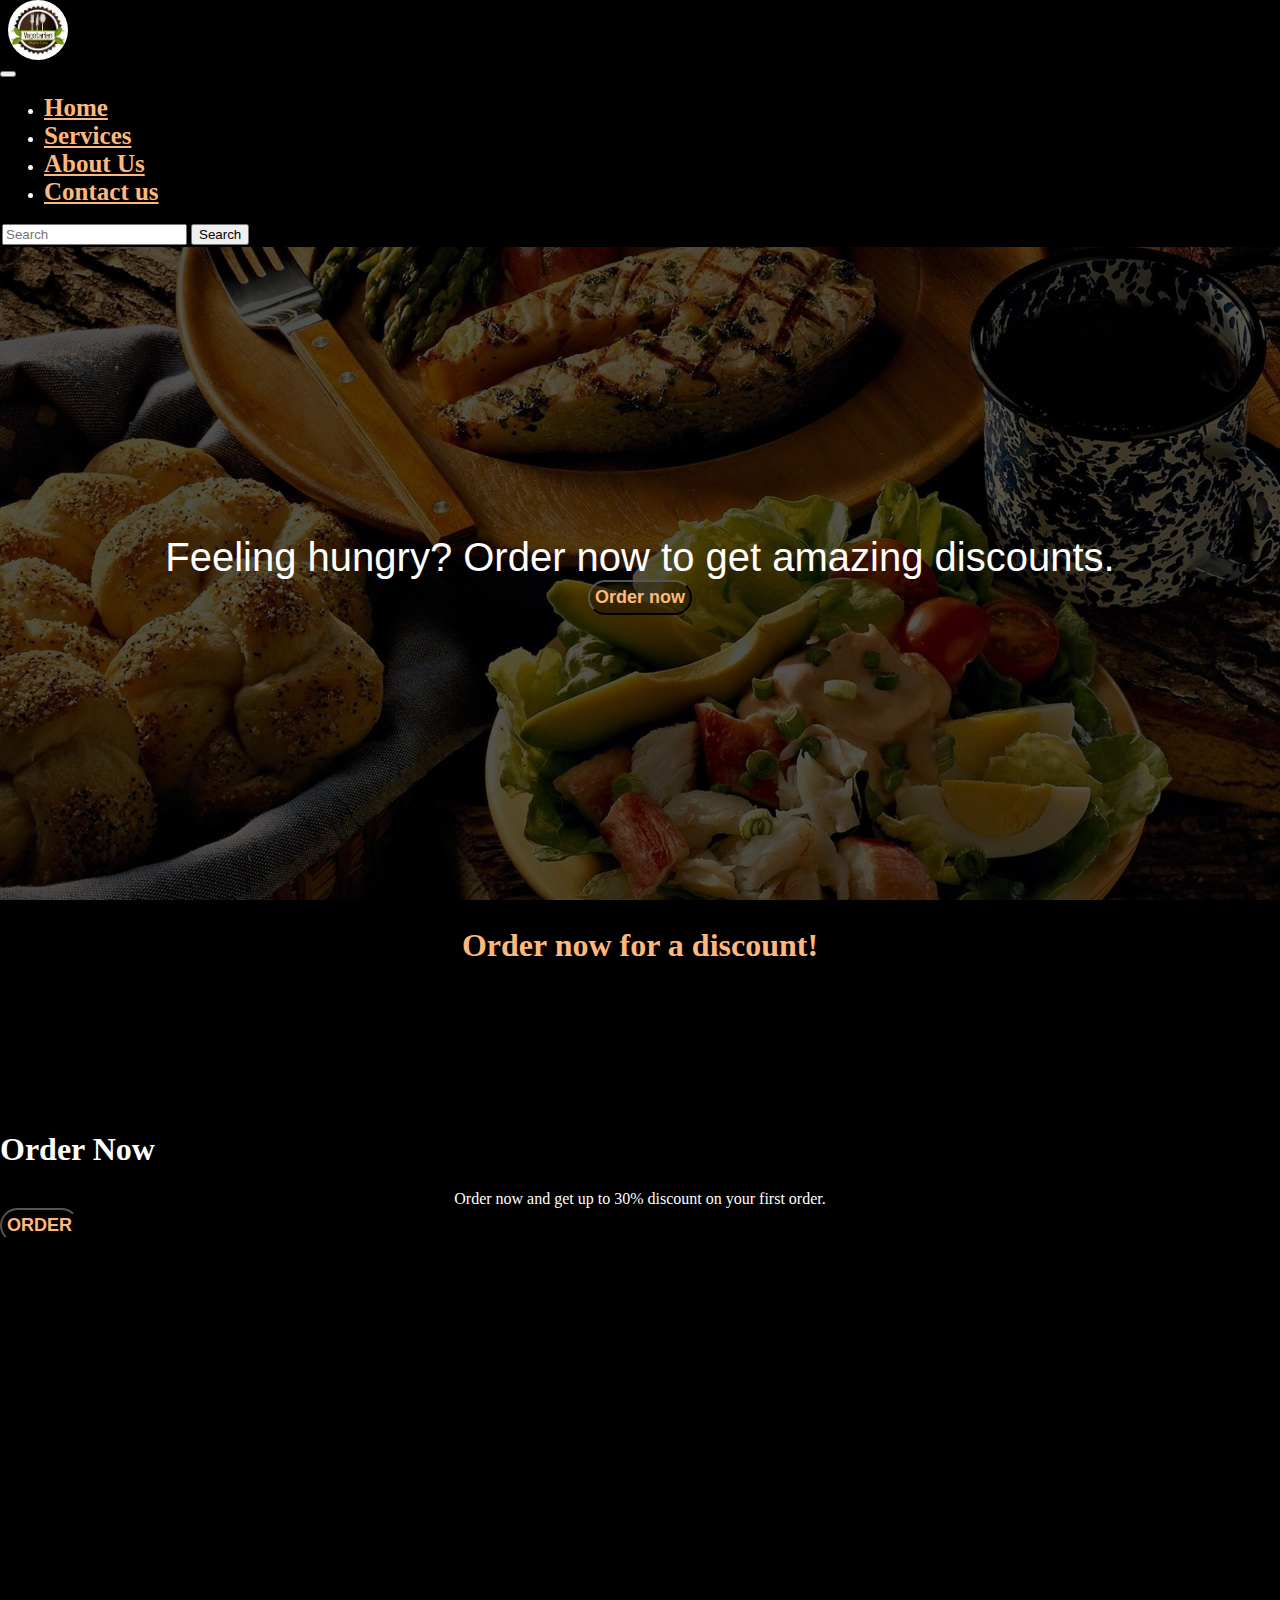
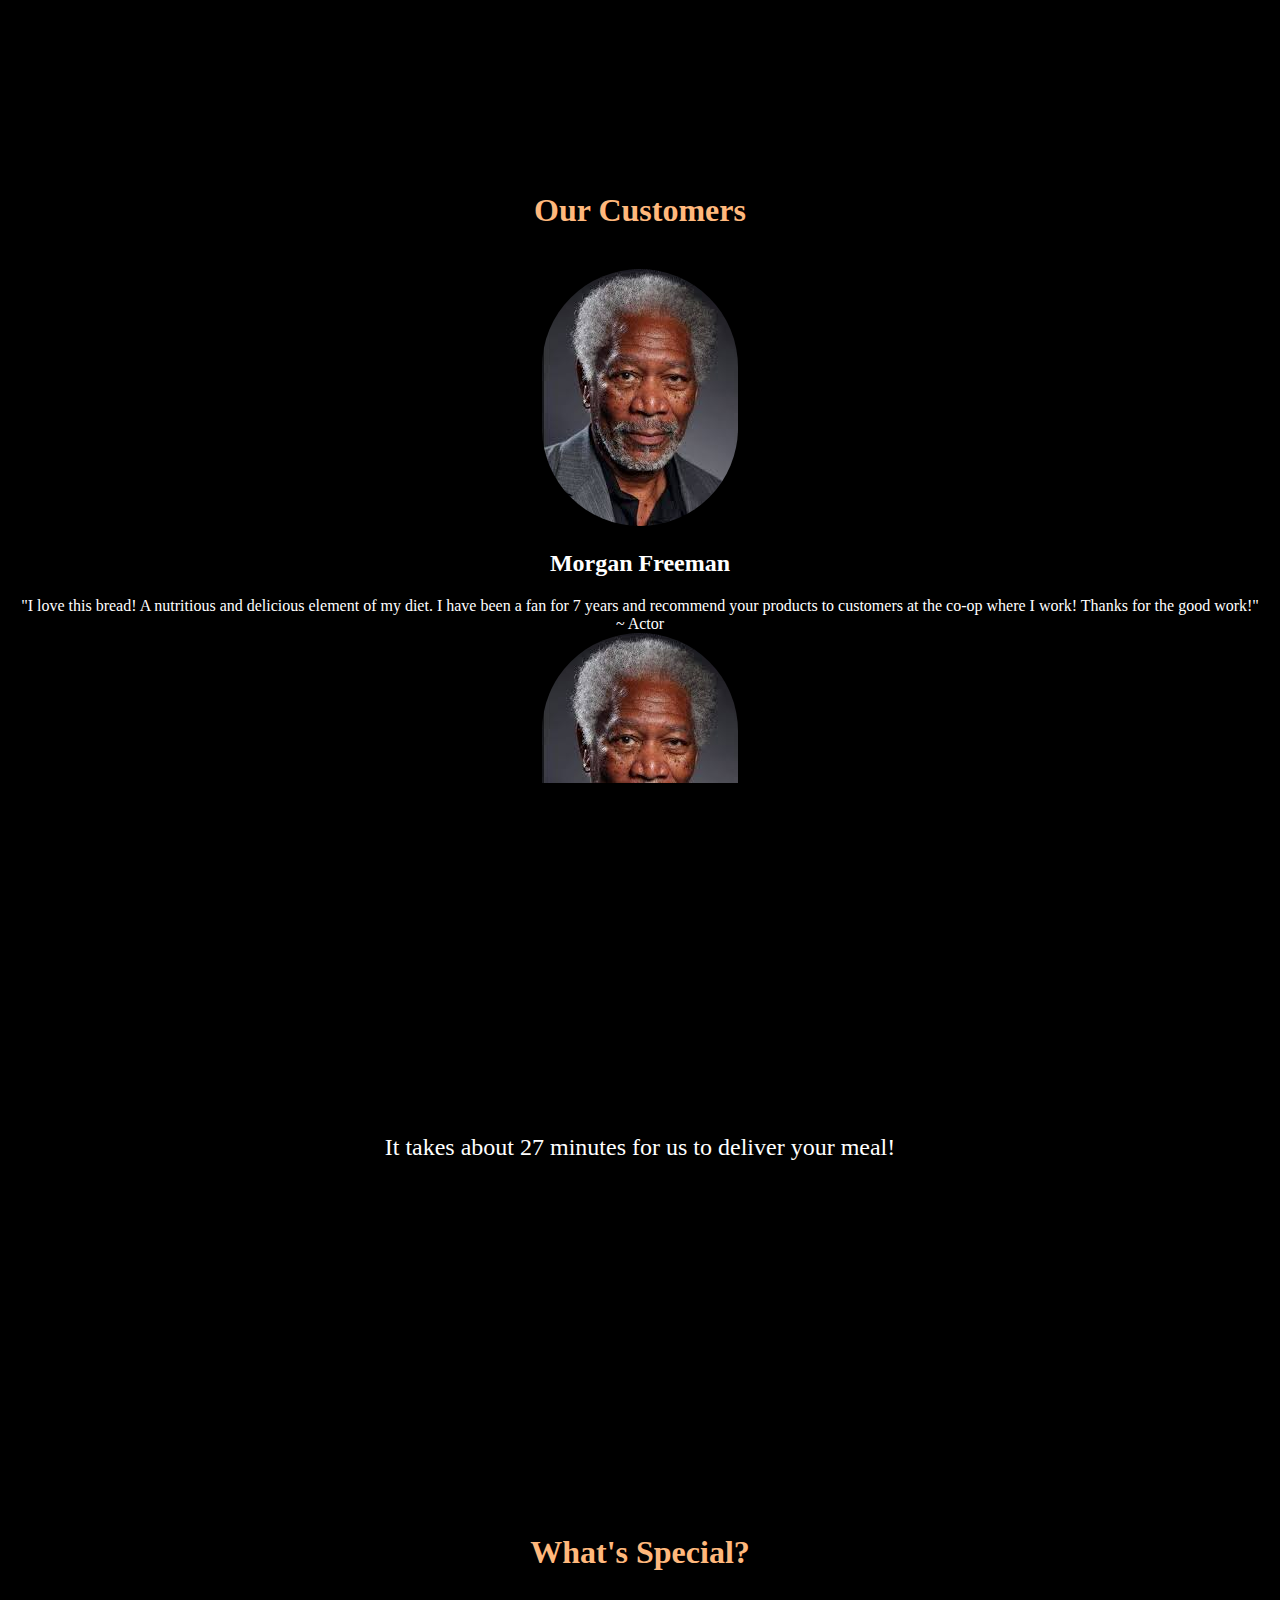
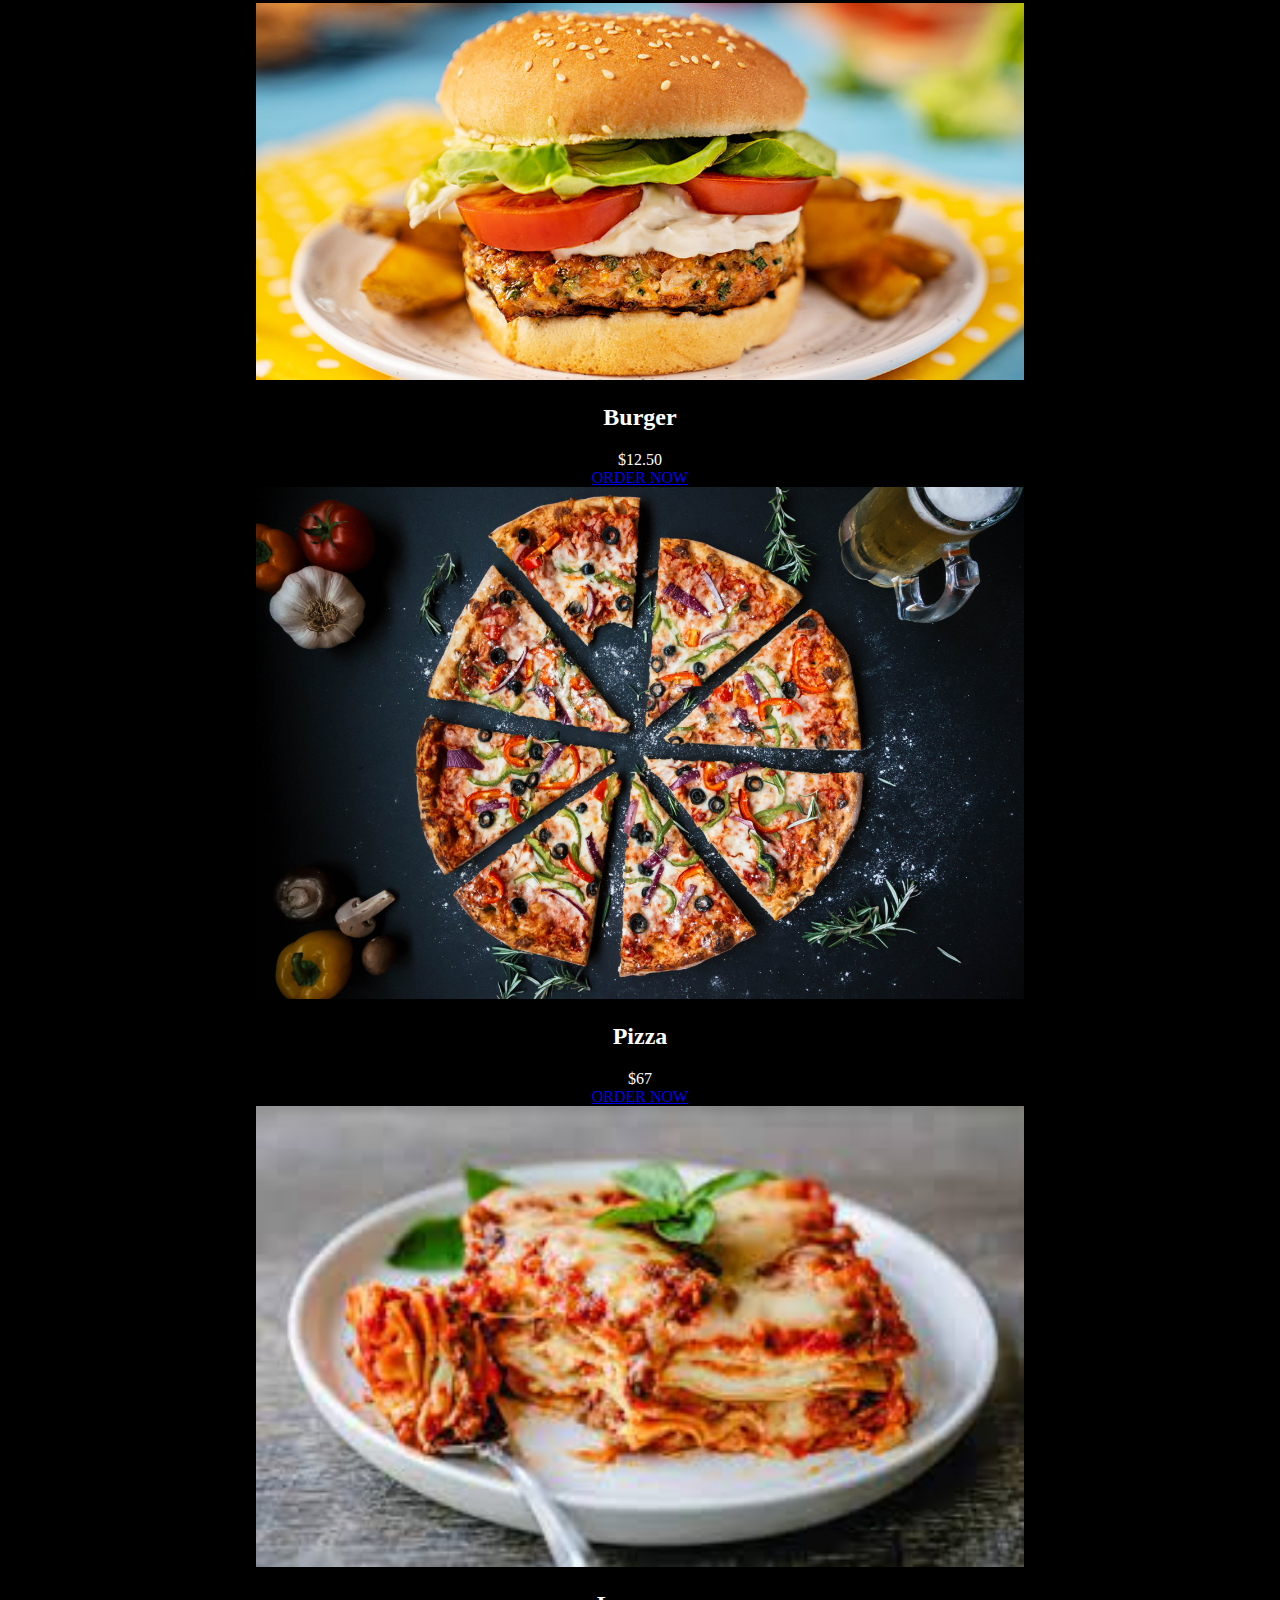
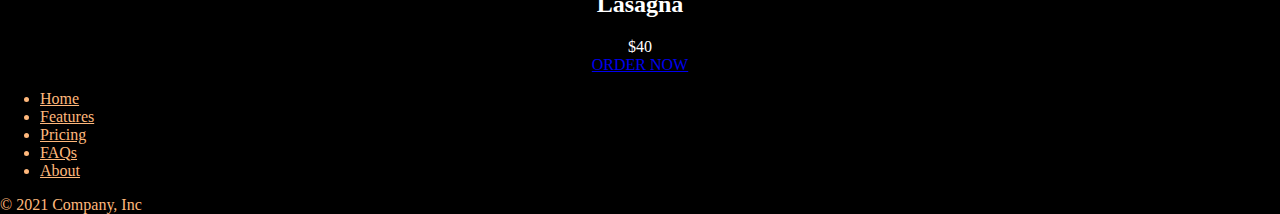
<file: index.html>
<!doctype html>
<html lang="en">
<head>
    <meta charset="UTF-8">
    <meta name="viewport"
          content="width=device-width, user-scalable=no, initial-scale=1.0, maximum-scale=1.0, minimum-scale=1.0">
    <!-- <meta name="viewport" content="width=device-width, initial-scale=1" /> -->
    <meta http-equiv="X-UA-Compatible" content="ie=edge">
    <title>Document</title>
<!--    <link rel="stylesheet" href="Bootstrap.css">-->
    <link href="https://cdn.jsdelivr.net/npm/bootstrap@5.3.2/dist/css/bootstrap.min.css" rel="stylesheet" integrity="sha384-T3c6CoIi6uLrA9TneNEoa7RxnatzjcDSCmG1MXxSR1GAsXEV/Dwwykc2MPK8M2HN" crossorigin="anonymous">

    <link rel="stylesheet" href="style.css">
    <link rel="stylesheet" href="stylemedia992.css">
    <link rel="stylesheet" href="stylemedia768.css">
    <link rel="stylesheet" href="stylemedia475.css">
    <link rel="stylesheet" href="stylemedia425.css">
    <link rel="stylesheet" href="stylemedia375.css">
    <link rel="stylesheet" href="stylemedia330.css">
</head>
<body>

<header>
    
<!--    navbar-->
    <div class="">
        <nav id="navbar" class="navbar navbar-expand-lg  ">
            <div id="navdiv" class="container-fluid">
                <a class="navbar-brand" href="index.html"><img id="logo" src="download.jpg"></a>
                <button class="navbar-toggler   " type="button" data-bs-toggle="collapse" data-bs-target="#navbarSupportedContent" aria-controls="navbarSupportedContent" aria-expanded="false" aria-label="Toggle navigation">
                    <span onclick="toggleList()" class="navbar-toggler-icon"></span>
                </button>
                <div class="collapse navbar-collapse" id="navbarSupportedContent">
                    <ul class="navbar-nav mx-auto me-auto mb-2 mb-lg-0">
                        <li class="li nav-item">
                            <a class="nav-link active" aria-current="page" href="index.html">Home</a>
                        </li>
                        <li class="li nav-item">
                            <a class="nav-link active" aria-current="page" href="comming_soon.html">Services</a>
                        </li>
                        <li class="li nav-item">
                            <a class="nav-link active" aria-current="page" href="comming_soon.html">About&nbsp;Us</a>
                        </li>
                        <li class="li nav-item">
                            <a class="nav-link active" aria-current="page" href="comming_soon.html">Contact&nbsp;us</a>
                        </li>

                    </ul>

                </div>
            </div>
            <form id="form" class="d-flex float-right" role="search">
                <input class="form-control me-2" type="search" placeholder="Search" aria-label="Search">
                <button class="btn btn-outline-success themecolour" type="submit">Search</button>
            </form>
        </nav>
    </div>
<!--    call to action-->
    <div id="calltoaction">
        <div class="ordernowoverlay">



<div  id="call">
    <center>

    <p id="callp" class="text-large">Feeling hungry? Order now to get amazing discounts.</p>
        <a href="comming_soon.html">
        <button class="text-center mybtn" >Order now</button>
        </a>

    </center>
</div>
        </div>
    </div>
</header>
<section id="ordernow">
    <div class="ordernowoverlay">


    <h1 id="ordernowh1" class="text-center  black">Order now for a discount!</h1>
    <div class="jumbo">
        <div class="p-5 mb-4 text-center rounded-3">
            <div class="container-fluid py-5">
                <h1 class="display-5  text-center fw-bold">Order Now</h1>
              <center>
                <p class="col-md-8 text-center fs-4">Order now and get up to 30%  discount on your first order.</p>
              </center>

                <button class="  mybtn text-center btn-lg" type="button">ORDER</button>
            </div>
        </div>
    </div>
    </div>
</section>
<section id="testimonials">
    <center><h1 id="testimonialsh">Our Customers</h1></center>
    <div class="">
        <div class="row">
            <div class="d-flex flex-column justify-content-center col-lg-4">
               <center>
                   <img class="morgan" src="morgan.jpg">
                <h2 class="fw-normal text-center">Morgan Freeman</h2>
                <p class="text-center">"I love this bread! A nutritious and delicious element of my diet. I have been a fan for 7 years and recommend your products to customers at the co-op where I work! Thanks for the good work!"</p>
                <p> ~ Actor</p>
               </center>
            </div><!-- /.col-lg-4 -->
            <div class="d-flex flex-column justify-content-center col-lg-4">
                <center>
                    <img class="morgan" src="morgan.jpg">
                    <h2 class="fw-normal text-center">Morgan Freeman</h2>
                    <p class="text-center">"I love this bread! A nutritious and delicious element of my diet. I have been a fan for 7 years and recommend your products to customers at the co-op where I work! Thanks for the good work!"</p>
                    <p> ~ Actor</p>
                </center>
            </div><!-- /.col-lg-4 -->
            <div class="d-flex flex-column justify-content-center col-lg-4">
                <center>
                    <img class="morgan" src="morgan.jpg">
                    <h2 class="fw-normal text-center">Morgan Freeman</h2>
                    <p class="text-center">"I love this bread! A nutritious and delicious element of my diet. I have been a fan for 7 years and recommend your products to customers at the co-op where I work! Thanks for the good work!"</p>
                    <p> ~ Actor</p>
                </center>
            </div><!-- /.col-lg-4 -->


        </div><!-- /.row -->
    </div>
</section>
<section id="ordertime" >
    <div id="ordernowoverlay">
        <div class="ordertimeD">
            <center>


               <p id="theP" class="font-weight-bold text-large">It takes about 27 minutes for us to deliver your meal!</p>
            </center>
        </div>
    </div>
</section>
<section id="specials">

        <center><h1 id="specialh">What's&nbsp;Special?</h1></center>
        <div class="">
            <div class="row">
                <div class="d-flex flex-column spFoodMarg justify-content-center col-lg-4">
                    <center>
                        <img src="Moist-Chicken-Burgers.jpg" alt="" class="foodimg specialfoodimgburger">
                       <h2 class="fw-normal text-center">Burger</h2>
                        <p class="text-center">$12.50</p>
                        <p><a class="btn btn-secondary text-center" href="comming_soon.html">ORDER NOW</a></p>
                    </center>
                </div><!-- /.col-lg-4 -->
                <div class="d-flex flex-column spFoodMarg justify-content-center col-lg-4">
                    <center>
                        <img src="Pizza-3007395.jpg" alt="" class="foodimg specialfoodimgpizza">
                        <h2 class="fw-normal text-center">Pizza</h2>
                        <p class="text-center">$67</p>
                        <p><a class="btn btn-secondary text-center" href="comming_soon.html">ORDER NOW</a></p>
                    </center>
                </div><!-- /.col-lg-4 -->
                <div class="d-flex flex-column spFoodMarg justify-content-center col-lg-4">
                    <center>
                        <img src="lasagna.jfif" alt="" class=" foodimg specialfoodimglasagna">
                        <h2 class="fw-normal text-center">Lasagna</h2>
                        <p class="text-center">$40</p>
                        <p><a class="btn btn-secondary text-center" href="comming_soon.html">ORDER NOW</a></p>
                    </center>
                </div><!-- /.col-lg-4 -->
            </div><!-- /.row -->
        </div>

</section>
<!-- //footer -->
<div class=""><div class="container">
    <footer class="py-3 my-4">
      <ul class="nav justify-content-center border-bottom pb-3 mb-3">
        <li class="theli nav-item"><a href="#" class="nav-link px-2">Home</a></li>
        <li class="theli nav-item"><a href="#" class="nav-link px-2">Features</a></li>
        <li class="theli nav-item"><a href="#" class="nav-link px-2">Pricing</a></li>
        <li class="theli nav-item"><a href="#" class="nav-link px-2">FAQs</a></li>
        <li class="theli nav-item"><a href="#" class="nav-link px-2">About</a></li>
      </ul>
      <p class="text-center theli">© 2021 Company, Inc</p>
    </footer>
  </div></div>

<script src="https://cdn.jsdelivr.net/npm/bootstrap@5.3.2/dist/js/bootstrap.bundle.min.js" integrity="sha384-C6RzsynM9kWDrMNeT87bh95OGNyZPhcTNXj1NW7RuBCsyN/o0jlpcV8Qyq46cDfL" crossorigin="anonymous"></script>
<script src="myscript.js"></script>
</body>
</html>
</file>
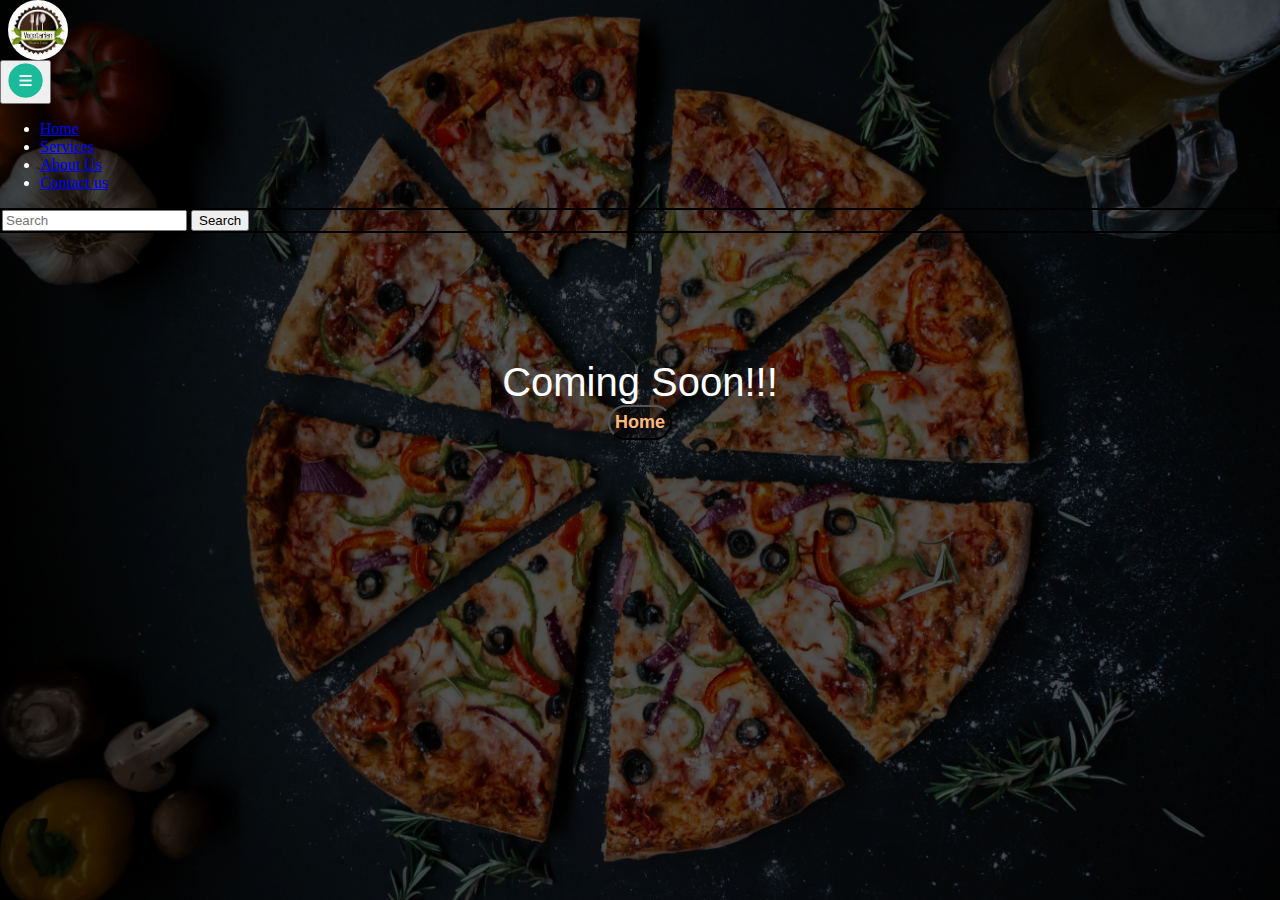
<file: comming_soon.html>
<!doctype html>
<html lang="en">
<head>
    <meta charset="UTF-8">
    <meta name="viewport"
          content="width=device-width, user-scalable=no, initial-scale=1.0, maximum-scale=1.0, minimum-scale=1.0">
    <meta name="viewport" content="width=device-width, initial-scale=1" />
    <meta http-equiv="X-UA-Compatible" content="ie=edge">
    <title>Document</title>
    <link href="https://cdn.jsdelivr.net/npm/bootstrap@5.3.2/dist/css/bootstrap.min.css" rel="stylesheet" integrity="sha384-T3c6CoIi6uLrA9TneNEoa7RxnatzjcDSCmG1MXxSR1GAsXEV/Dwwykc2MPK8M2HN" crossorigin="anonymous">

    <link rel="stylesheet" href="style.css">
    <link rel="stylesheet" href="stylemedia992.css">
    <link rel="stylesheet" href="stylemedia768.css">
    <link rel="stylesheet" href="stylemedia475.css">
    <link rel="stylesheet" href="stylemedia425.css">
    <link rel="stylesheet" href="stylemedia375.css">
    <link rel="stylesheet" href="stylemedia330.css">
    <style>
        #calltoaction2 {
            z-index: -2;
            background: url("Pizza-3007395.jpg") no-repeat center center /cover;
            background-attachment: fixed;
            /*background: rgba(0, 0, 0, 0.48);*/

            position: absolute;
            top: 0;
            overflow: auto;
            height: 100vh;
            width: 100vw;

            /*animation contr0l*/
        }
        #callp{
            animation: fadeInAnimation ease-out 1.5s;
            animation-iteration-count: 1;
            animation-fill-mode: forwards;
        }
        @keyframes fadeInAnimation {
            0% {
                transform: translateX(-150px);
                opacity: 0;
            }
            100% {

                transform: translateX(0);
                opacity: 1;
            }
        }
    </style>
</head>
<body>
<header>
    <!--    navbar-->
    <div class="">
        <nav id="navbar" class="navbar navbar-expand-lg  ">
            <div id="navdiv" class="container-fluid">
                <a class="navbar-brand" href="index.html"><img id="logo" src="download.jpg"></a>
                <button class="navbar-toggler   " type="button" data-bs-toggle="collapse" data-bs-target="#navbarSupportedContent" aria-controls="navbarSupportedContent" aria-expanded="false" aria-label="Toggle navigation">
                    <span onclick="toggleList()" class="navbar-toggler-icon"><img id="navicon" src="menu-bar-navigation-mobile-512.webp"></span>
                </button>
                <div class="collapse navbar-collapse" id="navbarSupportedContent">
                    <ul class="navbar-nav mx-auto me-auto mb-2 mb-lg-0">
                        <li class="nav-item">
                            <a class="nav-link active" aria-current="page" href="index.html">Home</a>
                        </li>
                        <li class="nav-item">
                            <a class="nav-link active" aria-current="page" href="comming_soon.html">Services</a>
                        </li>
                        <li class="nav-item">
                            <a class="nav-link active" aria-current="page" href="comming_soon.html">About&nbsp;Us</a>
                        </li>
                        <li class="nav-item">
                            <a class="nav-link active" aria-current="page" href="comming_soon.html">Contact&nbsp;us</a>
                        </li>

                    </ul>

                </div>
            </div>
            <form id="form" class="d-flex float-right" role="search">
                <input class="form-control me-2" type="search" placeholder="Search" aria-label="Search">
                <button class="btn btn-outline-success themecolour" type="submit">Search</button>
            </form>
        </nav>
    </div>
    <!--    call to action-->
    <div id="calltoaction2">
        <div class="ordernowoverlay">



            <div  id="call">
                <center>

                    <p id="callp" class="text-large">Coming Soon!!!</p>
                    <a href="index.html">
                        <button class="text-center mybtn" >Home</button></a>

                </center>
            </div>
        </div>
    </div>
</header>
<script src="https://cdn.jsdelivr.net/npm/bootstrap@5.3.2/dist/js/bootstrap.bundle.min.js" integrity="sha384-C6RzsynM9kWDrMNeT87bh95OGNyZPhcTNXj1NW7RuBCsyN/o0jlpcV8Qyq46cDfL" crossorigin="anonymous"></script>
<script src="myscript.js"></script>
</body>
</html>
</file>
<file: style.css>
/* width: 100vw */
/* body{*/
    /*} */
    body{
        padding: 0!important;
        margin: 0!important;
           background: black;
           color: white;
    width: 100vw!important;
}
.morgan{
    height: 35% !important;
    border-radius: 100px;

}
#specialh{
    background: rgb(0, 0, 0);
    padding: 10px;
    color: #ffb87c;
}
#testimonialsh{
    background: rgb(0, 0, 0);
    padding: 18px;
    color: #ffb87c;
}
#navicon{
    /*background-color:white;*/
  height: 35px;
    width: 35px;
    border-radius: 300px;
}

.text-large{
    font-size: 1.5rem;
}

.themecolour:hover{
    color: white;
    background: #ffb87c;
}
#form{
    border: 2px solid black;
    position: relative;
    right: 0;
}
.black{
    color: black;
}
#logo{
    border-radius: 100%;
    height: auto;
    width: 60px;
    display: block;
    position: relative;
    left: 8px;
}
header{
    margin-bottom: 66px;
}
nav{
    z-index: 10;
}
.li{
    margin: 0 4px;
}
.li a{
    color: #ffb87c!important;
    font-weight: bolder!important;
    font-size: 25px!important;
    transition: all .3s ease-in-out!important;
}
.li a:hover{
    font-size: 27px!important;
    background:#ffb87c !important;
    border-radius: 100px!important;
    color: white!important;
    text-decoration: underline!important;
}

#calltoaction{
    z-index: -2;
    background: url("bgheaderimg.jpg") no-repeat center center /cover;
    background-attachment: fixed;
    /*background: rgba(0, 0, 0, 0.48);*/

    /* position: absolute!important;
    top: 0!important;
overflow: auto; */
    height: 80vh;
    width: 100vw;
}
.mybtn{
    background: rgba(10, 4, 4, 0.29);
    color: #ffb87c;
    font-weight: bolder;
    padding: 5px;
    font-size: 18px;
    border-radius: 100px;
    transition: all .3s ease-in-out;
}
.mybtn:hover{
    font-size: 20px;
    background: #fa6a00;
    border-radius: 100px;
    color: white;
    text-decoration: underline;
}

#call{
    margin: auto;
    position: relative;
    top: 40%;
}
#callp{
    font-family: -apple-system, BlinkMacSystemFont, "Segoe UI", Roboto, "Helvetica Neue", Arial, sans-serif, "Apple Color Emoji", "Segoe UI Emoji", "Segoe UI Symbol";
    color: white;
    font-size: 2.5rem;
}
#ordernow{
    background: url("Indian-Food-Samosa-Dish-HD-Wallpapers.jpg")no-repeat center center /cover;
    background-attachment: fixed;

    /*border: 2px solid black;*/
    margin-top: 10px;
    /* position: absolute;
    top: 90vh; */
    height: 80vh;
    width: 100vw;
}
.ordernowoverlay{
    color: white;
    background: rgba(0, 0, 0, 0.66);
    background-attachment: fixed;

    /* position: absolu */

    height: inherit;
    width: 100vw;
}
#ordernowh1{
    background: rgb(0, 0, 0);
    color: #ffb87c;
    margin-bottom: 8px;
    text-align: center;
    position: relative;
    top: -14vh;
    padding: 20px;
    /* box-sizing: border-box; */
    /*margin-bottom: 2vh;*/
}
#testimonials{
    /*box-sizing: border-box;*/
    overflow: hidden;
    /* position: absolute;
    top: 170vh; */
    height: 70vh;
    width: 100vw;

}
#ordertime{
    background: url("Indian-Food-Samosa-Dish-HD-Wallpapers.jpg")no-repeat center center /cover;
    background-attachment: fixed;
    overflow: auto;
    /* position: absolute;
    top: 238vh; */
    height: 80vh;
    width: 100vw;

}
.theli a{
    color:#ffb87c;
}
#specials{
    /* box-sizing: border-box; */
    background-attachment: fixed;
    /* position: absolute;
    top: 325vh; */
    height: max-content;
    width: 100vw;
    /*border: 2px solid black;*/
}
.specialfoodimgburger{
    width: 60%;
    height: 60%;
    background: #000;
}.specialfoodimgpizza{
    width: 60%;
    height: 60%;
    background: #000;
}.specialfoodimglasagna{
    width: 60%;
    height: 60%;
    background: #000;
}

#deliverytimei{

    height: 50vh;
    width: 100vw;
    background: linear-gradient(89deg,#f36d0e,#ffffff00);
    /*background-attachment: fixed;*/
    /* position: absolute;
   bottom: 0;
} */
.jumbo {
    position: relative;
    top: -3vh;
    font-size: 20px;
}
#footer{
    margin: 0;
}
#footp{
    position: relative;
    top: 0vh;
}
}
p{
    margin: 0 0 !important;
}
#theP{
    padding: 39vh 0vh;
}
footer{
    color: #ffb87c;
}#ordernowoverlay{
    color: white;
    background: rgba(0, 0, 0, 0.66);
    background-attachment: fixed;

    /* position: absolu */

    height:auto;
    width: 100vw;
}
</file>
<file: stylemedia992.css>
@media (max-width: 992px) {
#navdiv{
    display: flex;
    flex-direction: column;
}
    #form{
        display: none!important;
    }
    #ordertime {

        top: 240vh;
    }


}
</file>
<file: stylemedia768.css>
@media (max-width: 768px) {
.jumbo{
    top:-25vh!important;
}
    #ordertime{
        top: 240vh;
    }
   .spFoodMarg{
       margin: 15px;
   }
}
</file>
<file: stylemedia475.css>
@media (max-width: 475px) {
.jumbo{
    top:-27vh!important;
    font-size: .7rem;
}
}
</file>
<file: stylemedia425.css>
@media (max-width: 425px) {
#ordertime{
    top: 240vh!important;
}

}
</file>
<file: stylemedia375.css>
@media (max-width: 375px) {
/*#ordertime{*/
/*    top: 330vh!important;*/
/*}*/
.jumbo{
    top: -18vh;
}
    .spFoodMarg{
        margin: 22px!important;
    }
}
</file>
<file: stylemedia330.css>
@media (max-width: 375px) {
/*#ordertime{*/
/*    top: 330vh!important;*/
/*}*/
.jumbo{
    top: -18vh;
}
}
</file>
